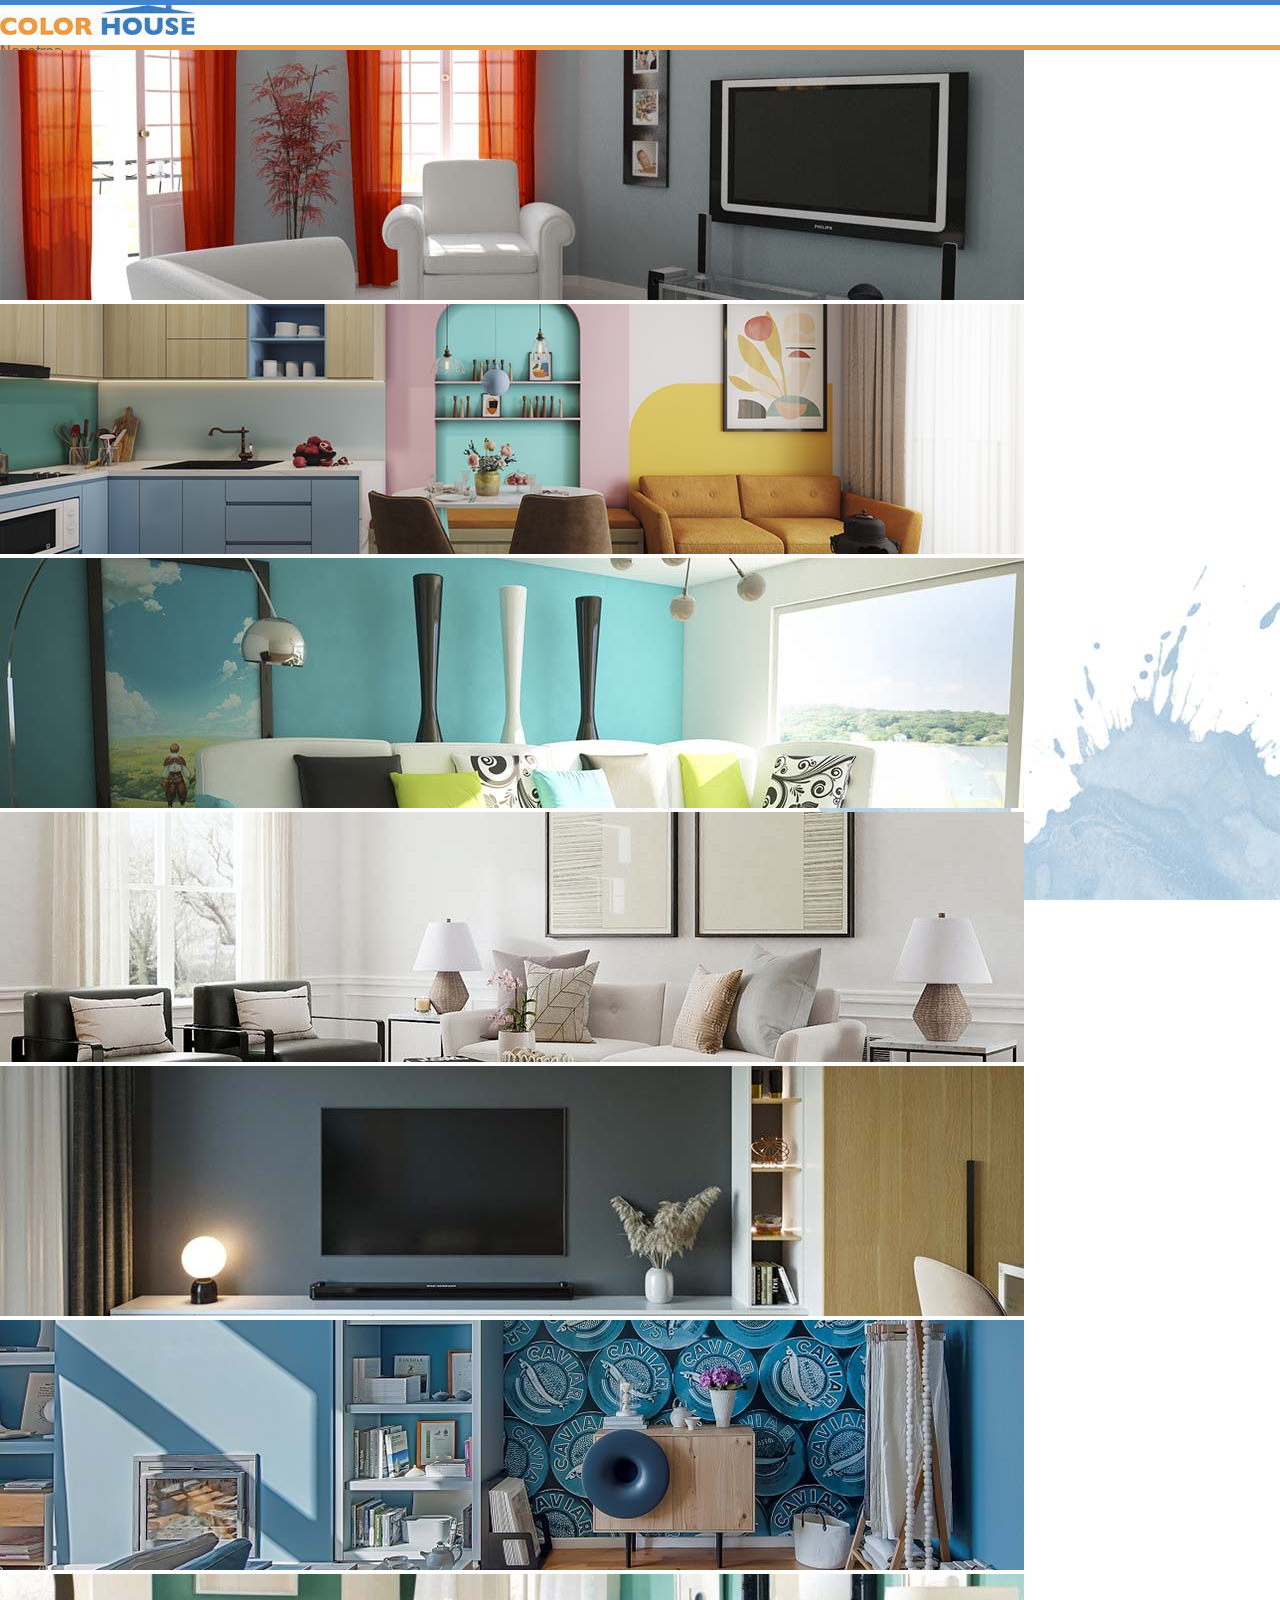
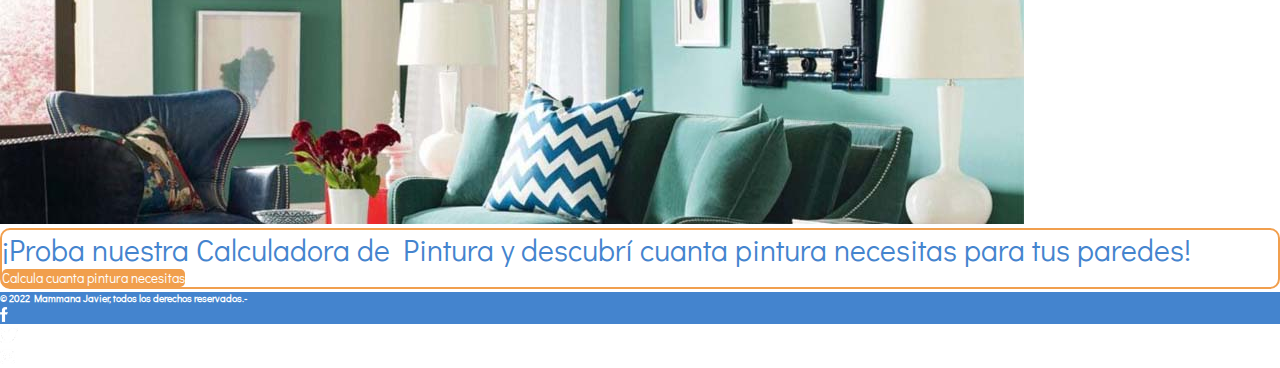
<file: index.html>
<!DOCTYPE html>
<html lang="es">
<head>
    <meta charset="UTF-8">
    <meta http-equiv="X-UA-Compatible" content="IE=edge">
    <meta name="viewport" content="width=device-width, initial-scale=1.0">
    <link rel="shortcut icon" href="./assets/img/icono.ico">
    <title>ColorHouse</title>

    <!-- CSS only -->
    <link rel="stylesheet" href="./assets/css/style.css">
    <link href="https://cdn.jsdelivr.net/npm/bootstrap@5.2.0-beta1/dist/css/bootstrap.min.css" rel="stylesheet" integrity="sha384-0evHe/X+R7YkIZDRvuzKMRqM+OrBnVFBL6DOitfPri4tjfHxaWutUpFmBp4vmVor" crossorigin="anonymous">
</head>
<body>
    <nav class="fixed-top">
        <div class="lineaCeleste">
        </div>
        <div class="navBarra d-flex justify-content-between align-items-center">
            <div class="logoImg ms-5">
                <a class="" href="./index.html"><img class="" src="./assets/img/logo.jpg" alt="Logo"></a>
            </div>
            <ul class="navList d-flex m-3">
                <li class="mx-3"><a href="./pages/nosotros.html">Nosotros</a></li>
                <li class="mx-3"><a href="./pages/galeria.html">Galeria</a></li>
                <li class="mx-3"><a href="./pages/tienda.html">Tienda</a></li>
                <li class="mx-3"><a href="./pages/contacto.html">Contacto</a></li>
                <li class="mx-3"><a href="./pages/login.html"><img src="./assets/img/login.png" alt="Login"></a></li>
            </ul>
        </div>
        <div class="lineaNaranja">
        </div>
    </nav>

    <main class="mainClass my-5">
        <div>
            <div id="carouselExampleControls" class="carousel slide" data-bs-ride="carousel">
                <div class="carousel-inner">
                    <div class="carousel-item active">
                        <img src="./assets/img/home01.jpg" class="d-block w-100" alt="Home 01">
                    </div>
                    <div class="carousel-item">
                        <img src="./assets/img/home02.jpg" class="d-block w-100" alt="Home 02">
                    </div>
                    <div class="carousel-item">
                        <img src="./assets/img/home03.jpg" class="d-block w-100" alt="Home 03">
                    </div>
                    <div class="carousel-item">
                        <img src="./assets/img/home04.jpg" class="d-block w-100" alt="Home 04">
                    </div>
                    <div class="carousel-item">
                        <img src="./assets/img/home05.jpg" class="d-block w-100" alt="Home 05">
                    </div>
                    <div class="carousel-item">
                        <img src="./assets/img/home06.jpg" class="d-block w-100" alt="Home 06">
                    </div>
                    <div class="carousel-item">
                        <img src="./assets/img/home07.jpg" class="d-block w-100" alt="Home 07">
                    </div>
                </div>
            </div>
        </div>


        <div class="cajaCalculadora d-flex justify-content-center p-5">
            <div id="btnInicioCalculadora" class="cajaCalculadoraDos d-flex flex-column align-items-center py-5">
                <p class="txtInicioCalculadora col-8 text-center">¡Proba nuestra Calculadora de Pintura y descubrí cuanta pintura necesitas para tus paredes! </p>
                <button onclick="mostrarForm();" class="btnInicioCalculadora px-5 py-2 mx-5" id="inicioSimulador">Calcula cuanta pintura necesitas</button>           
            </div>
            <div id="contenedorSimulador" class="contenedorSimulador col-12">
                
                <div class="col-9 ingresoDeDatos p-5">
                    <div class="d-flex flex-column align-items-center col-12">
                        <h4 class="txtCalcu">Ingresá tus datos personales</h4>
                        <div class="d-flex justify-content-between col-11">
                            <input class="formclass col-5 px-2" type="text" name="" id="nombre" placeholder="Ingresa tu nombre" required>
                            <input class="formclass col-5 px-2" type="email" name="" id="email" placeholder="Ingresa tu eMail" required>
                        </div>
                        <div class="d-flex flex-column align-items-center col-12 mx-4 my-3">
                            <h4 class="txtCalcu">Selecciona el tipo de pintura</h4>
                            <select class="formclass col-11" name="" id="seleccionDePintura" required>
                                <option hidden selected>Selecciona una opción</option>
                                <option value="latex">Latex</option>
                                <option value="alAgua">Al Agua</option>
                                <option value="sintentica">Sintentica</option>
                                <option value="acrilica">Acrilica</option>
                            </select>
                        </div>

                    </div>
                    <div class="pared d-flex flex-column align-items-center">
                        <div class="d-flex flex-column align-items-center col-12">
                            <h4 class="txtCalcu">Ingresá las medidas en Metros (Ej: 2.65  /  1.80)</h4>
                            <form id="formuPared" class="d-flex justify-content-between col-11" action="">
                                <input id="altoPared" class="formclass col-5 px-2" type="number" placeholder="Alto">
                                <input id="anchoPared" class="formclass col-5 px-2" type="number" placeholder="Ancho">
                            </form>
                        </div>
                        <div class="d-flex col-12 justufy-content-center my-3">
                            <div class="col-6 d-flex flex-column align-items-center">
                                <label for="checkPuerta"><h5 class="btnCalcu px-3 py-1 d-flex">Agregar Puerta</h5></label>
                                <input class="checkPuerta d-none" type="checkbox" name="" id="checkPuerta">
                                <div class="agregarPuerta">

                                    <form id="formuPuerta" class="d-flex justify-content-around" action="">
                                        <input id="altoPuerta" class="formclass col-5 px-2" type="number" placeholder="Alto">
                                        <input id="anchoPuerta" class="formclass col-5 px-2" type="number" placeholder="Ancho">
                                    </form>
                                </div>
                            </div>
                            
                            <div class="col-6 d-flex flex-column align-items-center">
                                <label for="checkVentana"><h5 class="btnCalcu px-3 py-1 d-flex">Agregar Ventana</h5></label>
                                <input class="checkVentana d-none" type="checkbox" name="" id="checkVentana">
                                <div class="agregarVentana">

                                    <form id="formuVentana" class="d-flex justify-content-around" action="">
                                            <input id="altoVentana" class="formclass col-5 px-2" type="number" placeholder="Alto">
                                            <input id="anchoVentana" class="formclass col-5 px-2" type="number" placeholder="Ancho">
                                    </form>
                                </div>
                            </div>
                        </div>
                    </div>
                    <div class="d-flex flex-column">
                        <button id="btnCaptura" class="btnInicioCalculos m-2">Agregar otra Pared</button>
                        <button onclick="calcularFn();" id="btnCalcular" class="btnInicioCalculos m-2">Calcular</button>
                        <button id="refresh1" class="btnInicioCalculadora refresh m-2">Empezar de nuevo!</button>
                    </div>
                </div>

                <div id="listaParedes" class="listaParedes col-3">

                </div>
            </div>
                
            <div id="resultadoCalculadora" class="resultadoCalculadora flex-column align-items-center col-12">
                <div class="contenedorSimulador px-5 d-flex flex-column col-12">
                    <div id="resultadoCalculadoraMensaje" class="resultadoCalculadoraMensaje d-flex justify-content-center col-12">

                    </div>
                    <button id="refresh2" class="btnInicioCalculadora refresh m-2">Empezar de nuevo!</button>
                </div>
            </div>

        </div>
    </main>

    <footer>
        <div class="footerBar fixed-bottom">
            <div class="lineaBlanca">
            </div>
            <div class="d-flex justify-content-between">
                <h5 class="ms-5 pt-2">© 2022 Mammana Javier, todos los derechos reservados.-</h5>
                <ul class="d-flex me-5">
                    <li class="mx-2"><a href="https://www.facebook.com" target="_blank"><img src="./assets/img/facebook.png" alt="FaceBook"></a></li>
                    <li class="mx-2"><a href="https://twitter.com" target="_blank"><img src="./assets/img/tweeter.png" alt="Tweeter"></a></li>
                    <li class="mx-2"><a href="https://www.instagram.com" target="_blank"><img src="./assets/img/instagram.png" alt="Instagram"></a></li>
                </ul>
            </div>
        </div>
    </footer>

<!-- JavaScript -->
<script src="https://cdn.jsdelivr.net/npm/bootstrap@5.2.0-beta1/dist/js/bootstrap.bundle.min.js" integrity="sha384-pprn3073KE6tl6bjs2QrFaJGz5/SUsLqktiwsUTF55Jfv3qYSDhgCecCxMW52nD2" crossorigin="anonymous"></script>

<script src="./assets/js/calculadora.js"></script>

</body>
</html>
</file>
<file: assets/css/style.css>
@import url("https://fonts.googleapis.com/css2?family=Didact+Gothic&family=Tangerine&display=swap");
* {
  margin: 0;
  padding: 0;
  list-style: none;
  text-decoration: none !important;
  font-family: "Didact Gothic", sans-serif;
  box-sizing: border-box;
}

.logoImg a img {
  height: 30px;
}

.navBarra {
  height: 40px;
  background-color: rgb(255, 255, 255);
}

.lineaCeleste {
  background-color: #4484CE;
  height: 5px;
}

.lineaNaranja {
  background-color: #F19F4D;
  height: 5px;
}

.navList li a {
  color: #606163;
}
.navList li a img {
  height: 20px;
}

.mainClass {
  background-image: url("../img/background.jpg");
  background-attachment: fixed;
  background-position: bottom right;
  background-repeat: no-repeat;
}

.cajaCalculadora {
  background-color: #FFFFFF;
}

.cajaCalculadoraDos {
  border: solid 2px #F19F4D;
  border-radius: 10px;
}

.btnInicioCalculadora {
  background-color: #F19F4D;
  color: #FFFFFF;
  border-radius: 5px;
  border: none;
}

.btnInicioCalculos {
  background-color: #606163;
  color: #FFFFFF;
  border-radius: 5px;
  border: none;
}

.txtInicioCalculadora {
  color: #4484CE;
  font-size: 30px;
}

.listaParedes {
  background-color: #F19F4D;
}

.btnCalcu {
  background-color: #606163;
  color: #FFFFFF;
  border-radius: 5px;
  font-size: 15px;
}

.formclass {
  border-radius: 5px;
  color: #606163;
  border: solid 2px #F19F4D;
}

.contenedorSimulador {
  border: solid 2px #F19F4D;
  border-radius: 10px;
}

.txtCalcu {
  color: #606163;
}

.paredCalcu {
  border-bottom: solid 2px #FFFFFF;
}
.paredCalcu div h5 {
  color: #FFFFFF;
}
.paredCalcu h5 {
  color: #FFFFFF;
}

.footerBar {
  height: 35px;
  background-color: #4484CE;
}
.footerBar div ul li a img {
  height: 15px;
}
.footerBar h5 {
  color: #FFFFFF;
  font-size: 10px;
}

.lineaBlanca {
  background-color: #FFFFFF;
  height: 3px;
}

.agregarPuerta {
  display: none;
}

.checkPuerta:checked + .agregarPuerta {
  display: block;
}

.agregarVentana {
  display: none;
}

.checkVentana:checked + .agregarVentana {
  display: block;
}

.btnInicioCalculadora {
  display: block;
}

.contenedorSimulador {
  display: none;
}

.datosPersonales {
  display: none;
}

.resultadoCalculadora {
  display: none;
}

.carritoIco {
  display: none;
}

.carritoMenu {
  display: none;
}

input:checked + .carritoMenu {
  display: flex;
}

.carritoMenu {
  position: absolute;
  top: 85px;
  right: 0px;
  width: 292px;
  background-color: #FFFFFF;
  box-shadow: 0px 8px 6px 6px rgba(44, 43, 43, 0.25);
}

.contendorCarrito {
  overflow-y: scroll;
  height: calc(100vh - 250px);
}

.cardCarrito {
  border-bottom: solid 2px #F19F4D;
}

.cardPintura {
  background-color: rgba(254, 254, 254, 0.606);
  width: 190px;
  border-radius: 0;
  transition: all 0.5s;
  border: solid 1px rgb(226, 226, 226);
  padding-top: 10px;
}

.cardPintura:hover {
  transform: scale(1.08);
  box-shadow: 2px 5px 10px 6px rgba(44, 43, 43, 0.25);
  background-color: #FFFFFF;
}

.cardImg {
  width: 170px;
  height: 170px;
}
.cardImg img {
  width: 170px;
}

.cardTexto {
  width: 180px;
}
.cardTexto h4 {
  font-size: 25px;
  color: rgb(75, 74, 74);
}
.cardTexto h5 {
  font-size: 13px;
}
.cardTexto p {
  font-size: 16px;
}

.cardCosto h5 {
  font-size: 15px;
}
.cardCosto h4 {
  font-size: 25px;
}

.cardBtn {
  width: 120px;
  background-color: #4484CE;
  color: #FFFFFF;
  border-radius: 5px;
  border: none;
  font-size: 18px;
}

.carritoImg img {
  height: 25px;
}

.carritoBar {
  height: 35px;
  background-color: #F19F4D;
  width: 340px;
}

.cantCarrito h5 {
  color: #4484CE;
  font-size: 15px;
  font-style: bold;
}

.carritoBarBack {
  background-color: #FFFFFF;
  width: calc(100vw - 300px);
  height: 35px;
}
.carritoBarBack h3 {
  font-size: 20px;
}

.btnVaciar {
  background-color: #F19F4D;
  color: #FFFFFF;
  border-radius: 5px;
  border: none;
}

.btnComprar {
  background-color: #4484CE;
  color: #FFFFFF;
  border: none;
  border-radius: 5px;
}

.formCarrito {
  width: 90%;
  border: solid 2px #F19F4D;
  border-radius: 5px;
}

.marqueeClass {
  font-size: 10px;
  color: #606163;
}

.contactoMapa {
  height: 90%;
  width: 100%;
}

.contactoForm, .contactoFormTxt {
  border-radius: 5px;
  border: solid 2px #F19F4D;
  color: #606163;
}

.contactoFormTxt {
  height: 150px;
}

.formBtn {
  border-radius: 5px;
  background-color: #F19F4D;
  color: #FFFFFF;
  border: none;
}

.adminConsultas {
  border-bottom: solid 2px #4484CE;
}
.adminConsultas h5 {
  font-size: 35px;
}

.adminBoxItem {
  border: solid 2px #F19F4D;
  border-radius: 5px;
  background-color: rgba(255, 255, 255, 0.8);
}

.adminContactoNombre {
  font-size: 30px;
}

.detalleCompra {
  border-bottom: solid 2px #4484CE;
}
.detalleCompra div h5 {
  font-size: 13px;
}
.detalleCompra div h4 {
  font-size: 18px;
}
.detalleCompra div h3 {
  font-size: 20px;
}

.personaCompra {
  font-size: 15px;
}

.loginForm {
  border: solid 2px #F19F4D;
  border-radius: 5px;
}

.loginBtn {
  border: none;
  background-color: #F19F4D;
  color: #FFFFFF;
  border-radius: 5px;
  font-size: 18px;
}

.v100 {
  height: calc(100vh - 120px);
}

.hola {
  margin-bottom: 20px;
}
</file>
